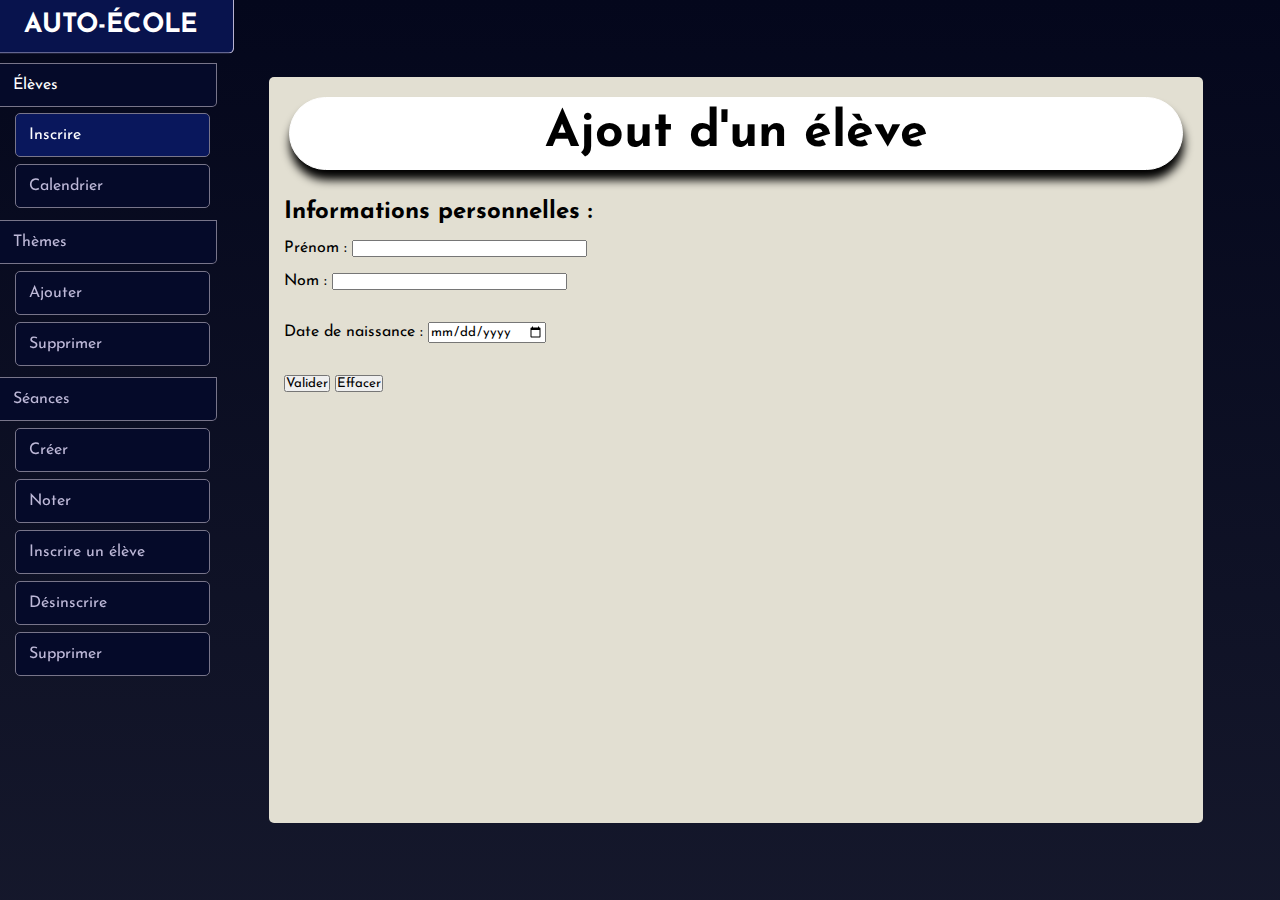
<file: auto-ecole/ajout_eleve.html>
<!DOCTYPE html>
<html lang="fr" dir="ltr">
<head>
	<meta charset="UTF-8">
	<title>Ajout d'un élève</title>
	<link rel="stylesheet" href="file.css">
</head>
<body>

<div class="site">
    <!-- Barre latérale, à inclure dans tous les fichiers -->
    <div class="barreGauche">
        <ul>
          <a href="autoecole.html" class="logo active"><li><h2>Auto-École</h2></li></a>
            <a href="consultation_eleve.php" class="sousactive theme"><li>Élèves</li></a>
              <a href="ajout_eleve.html" class="active soustheme"><li>Inscrire</li></a>
              <a href="visualisation_calendrier_eleve.php" class="soustheme"><li>Calendrier</li></a>
            <a href="consultation_theme.php" class="theme"><li>Thèmes</li></a>
              <a href="ajout_theme.html" class="soustheme"><li>Ajouter</li></a>
              <a href="suppression_theme.php" class="soustheme"><li>Supprimer</li></a>
            <a href="consultation_seance.php" class="theme"><li>Séances</li></a>
              <a href="ajout_seance.php" class="soustheme"><li>Créer</li></a>
							<a href="validation_seance.php" class="soustheme"><li>Noter</li></a>
              <a href="inscription_eleve.php" class="soustheme"><li>Inscrire un élève</li></a>
              <a href="desinscription_seance.php" class="soustheme"><li>Désinscrire</li></a>
              <a href="suppression_seance.php" class="soustheme"><li>Supprimer</li></a>
        </ul>
    </div>

    <!-- Page de droite -->
    <div class="pageDroite">
      <form action="ajouter_eleve.php" method="post">
				<h1>Ajout d'un élève</h1>

        <h2>Informations personnelles :</h2> <br>

        <label for="prenom">Prénom : </label>
				<input type="text" id="prenom" name="prenom" minlength="2" maxlength="30" size="30" required> <br> <br>

        <label for="nom">Nom : </label>
				<input type="text" id="nom" name="nom" minlength="2" maxlength="30" size="30" required> <br> <br> <br>

        <label for="datenaiss">Date de naissance : </label>
				<input type="date" id="datenaiss" name="datenaiss" required> <br> <br> <br>

        <input value="Valider" type="submit">
        <input value="Effacer" type="reset">
      </form>

    </div>
</div>
</body>
</html>
</file>
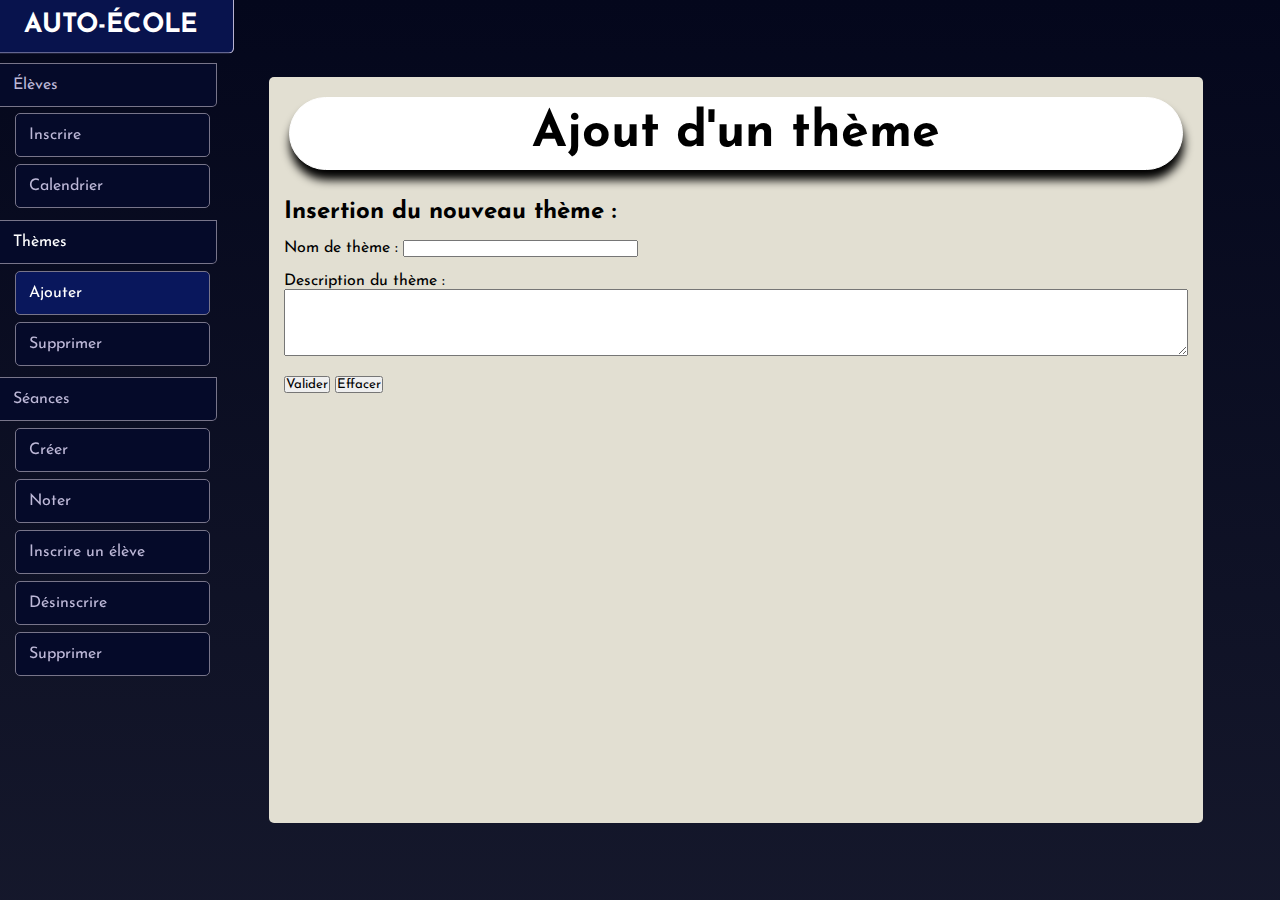
<file: auto-ecole/ajout_theme.html>
<!DOCTYPE html>
<html lang="fr" dir="ltr">
<head>
	<meta charset="UTF-8">
	<title>Ajout d'un thème</title>
	<link rel="stylesheet" href="file.css">
</head>
<body>

<div class="site">
    <!-- Barre latérale, à inclure dans tous les fichiers -->
    <div class="barreGauche">
        <ul>
          <a href="autoecole.html" class="active"><li><h2>Auto-École</h2></li></a>
            <a href="consultation_eleve.php" class="theme"><li>Élèves</li></a>
              <a href="ajout_eleve.html" class="soustheme"><li>Inscrire</li></a>
              <a href="visualisation_calendrier_eleve.php" class="soustheme"><li>Calendrier</li></a>
            <a href="consultation_theme.php" class="sousactive theme"><li>Thèmes</li></a>
              <a href="ajout_theme.html" class="active soustheme"><li>Ajouter</li></a>
              <a href="suppression_theme.php" class="soustheme"><li>Supprimer</li></a>
            <a href="consultation_seance.php" class="theme"><li>Séances</li></a>
              <a href="ajout_seance.php" class="soustheme"><li>Créer</li></a>
							<a href="validation_seance.php" class="soustheme"><li>Noter</li></a>
              <a href="inscription_eleve.php" class="soustheme"><li>Inscrire un élève</li></a>
              <a href="desinscription_seance.php" class="soustheme"><li>Désinscrire</li></a>
              <a href="suppression_seance.php" class="soustheme"><li>Supprimer</li></a>
        </ul>
    </div>

    <!-- Page de droite -->
    <div class="pageDroite">
      <form action="ajouter_theme.php" method="post">

				<h1>Ajout d'un thème</h1>

        <h2>Insertion du nouveau thème :</h2> <br>

        <label for="nom">Nom de thème : </label>
				<input type="text" id="nom" name="nom" minlength="3" maxlength="30" size="30" required> <br> <br>

        <label for="descriptif">Description du thème : </label>
				<textarea rows="5" id="descriptif" name="descriptif" style="width: 100%;" required></textarea> <br> <br>

        <input value="Valider" type="submit">
        <input value="Effacer" type="reset">
      </form>
    </div>
</div>
</body>
</html>
</file>
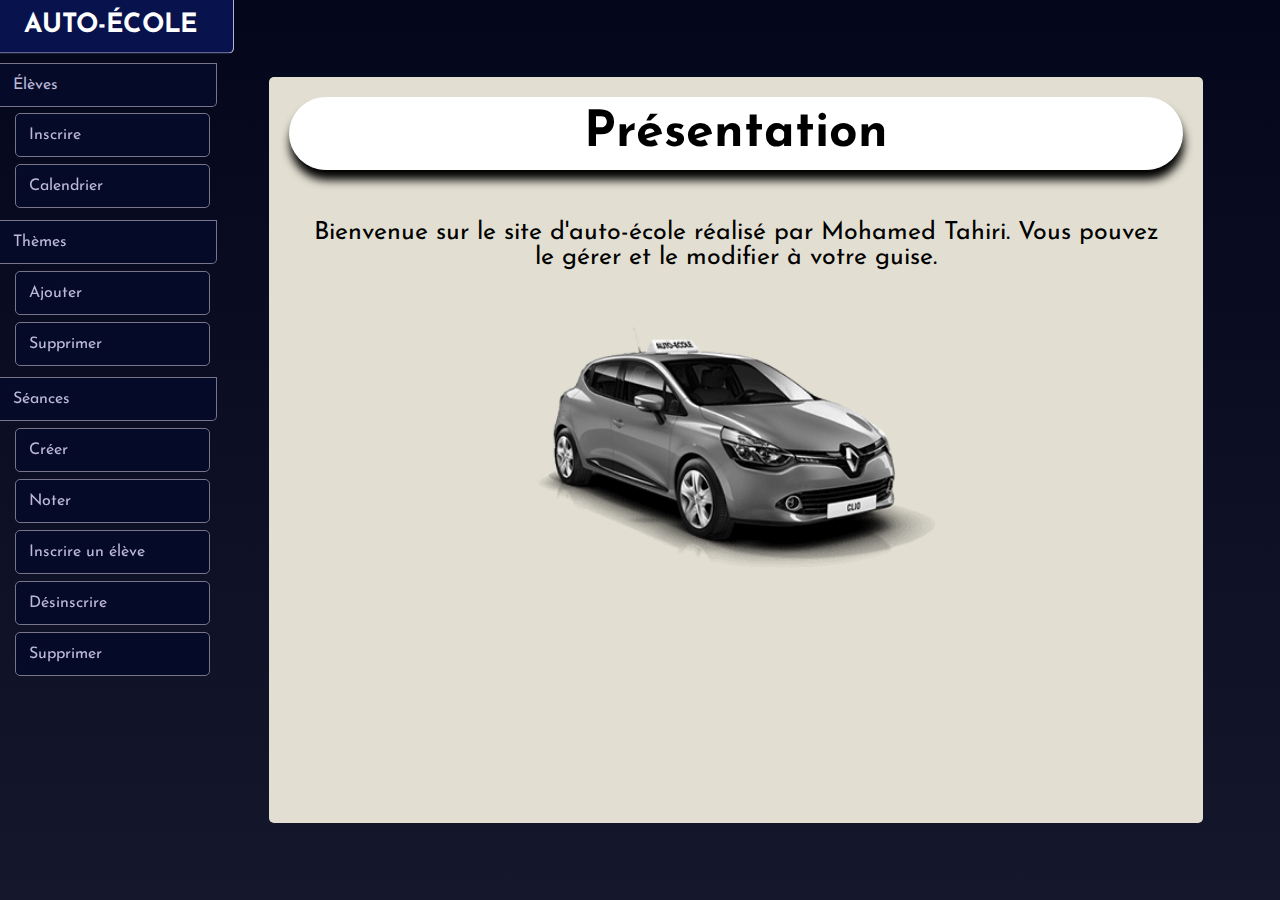
<file: auto-ecole/autoecole.html>
<!--

Voici le site d'auto-école réalisé par Mohamed Tahiri, TC02.

Ce fichier est la page d'accueil de mon site d'auto-école.
Je vais détailler le design HTML sur ce fichier et ce sera valable pour tout le reste car le modèle est le même.

Toutes les pages (y compris les bonus) ont été effectuées.
J'ai ajouté 3 pages de mon plein gré, accessibles en cliquant sur Thèmes et Séances et Supprimer dans l'onglet Séances.

-->


<!DOCTYPE html>
<html lang="fr" dir="ltr">
<head>
	<meta charset="UTF-8">
	<!-- La fenêtre sera nommée Auto-École -->
	<title>Auto-École</title>
	<!-- On lie notre fichier HTML avec une feuille CSS nommée file.css. -->
	<link rel="stylesheet" href="file.css">
</head>
<body>

<!-- On partage le site (un grand div) en deux parties (deux sous-div) :
				une barre latérale verticale à gauche et une page à droite sur la place qu'il reste. -->
<div class="site">
    <!-- Barre latérale, à inclure dans tous les fichiers -->
    <div class="barreGauche">
        <ul>
					<!-- la classe active permet d'éclaircir la case <li>
				 			 la classe sousactive permet de mettre le texte en blanc. -->
          <a href="autoecole.html" class="active"><li><h2>Auto-École</h2></li></a>
						<!-- la classe theme permet de grossir la case de telle sorte à ce qu'elle soit plus grosse que les sous-thèmes <li>
					 			 la classe soustheme permet de faire un formalisme pour les sous-thèmes. -->
            <a href="consultation_eleve.php" class="theme"><li>Élèves</li></a>
              <a href="ajout_eleve.html" class="soustheme"><li>Inscrire</li></a>
              <a href="visualisation_calendrier_eleve.php" class="soustheme"><li>Calendrier</li></a>

            <a href="consultation_theme.php" class="theme"><li>Thèmes</li></a>
              <a href="ajout_theme.html" class="soustheme"><li>Ajouter</li></a>
              <a href="suppression_theme.php" class="soustheme"><li>Supprimer</li></a>

            <a href="consultation_seance.php" class="theme"><li>Séances</li></a>
              <a href="ajout_seance.php" class="soustheme"><li>Créer</li></a>
              <a href="validation_seance.php" class="soustheme"><li>Noter</li></a>
              <a href="inscription_eleve.php" class="soustheme"><li>Inscrire un élève</li></a>
              <a href="desinscription_seance.php" class="soustheme"><li>Désinscrire</li></a>
              <a href="suppression_seance.php" class="soustheme"><li>Supprimer</li></a>
        </ul>
    </div>

    <!-- Page de droite -->
    <div class="pageDroite">
      <h1>Présentation</h1>
					<p>Bienvenue sur le site d'auto-école réalisé par Mohamed Tahiri. Vous pouvez le gérer et le modifier à votre guise.</p>

					<!-- Ce div permet de centrer une photo de voiture sur la page d'accueil. -->
					<div style="text-align: center;">
						<img src="logo_autoecole.png" width="400px" style="margin-top:30px">
					</div>

    </div>
</div>
</body>
</html>
</file>
<file: auto-ecole/file.css>
/* Importation d'une police jolie pour le site */
@import url('https://fonts.googleapis.com/css?family=Josefin+Sans&display=swap');


/* Attributs CSS qui seront automatiquement attribués à toutes les balises. */
*{
  margin: 0; /* Marge externe de haut, bas, gauche et droite. */
  padding: 0; /* Marge interne de haut, bas, gauche et droite. */
  box-sizing: border-box; /* Les dimensions en pourcentage seront calculées à partir de la taille du div où il est contenu. */
  list-style: none; /* Les listes (ul/li) n'auront pas de puces (-, 1), A), etc). */
  font-family: 'Josefin Sans', sans-serif; /* La police de base est Josefin Sans. */
}

/* attributs propres au div de classe site. */
.site{
  background: linear-gradient(180deg, rgba(4,7,28,1) 0%, rgba(255,255,255,1) 1500%); /* très léger dégradé de couleur en fond. */
  width: 100vw; /* 1OOvw/100vh = 100% de la taille de la fenêtre de l'utilisateur. */
  height: 100vh;
  display: flex; /* permet de rendre flexibles les sous-div. */
}

/* attributs propres au sous-div barreGauche. */

.site .barreGauche{
  width: 18%; /* largeur. */
  height: 100%; /* hauteur. */
  position: fixed; /* ne bouge pas même quand la page de droite est baissée ou montée. */
}

.site .barreGauche h2{
  color: #fff; /* blanc */
  text-transform: uppercase; /* le texte est mis en majuscule. */
  text-align: center; /* le texte est centré. */
}

/* active : classe pour mes besoins. */
.site .barreGauche .active{
  color: #fff;
  background: #09175c;
}

.site .barreGauche .sousactive{
  color: #fff;
}

.site .barreGauche .theme{
  margin-top: 5%;
  border-top: 1px solid #78758a;
  margin-right: 6%;
}

.site .barreGauche .soustheme{
  border-radius: 5px;
  margin-top: 3%;
  margin-bottom: 3%;
  margin-left: 15px;
  margin-right: 9%;
  border-left: 1px solid #78758a;
  border-top: 1px solid #78758a;
}

/* attributs pour nos boutons. */
.site .barreGauche ul a{
  transition: background .5s ease-in-out, transform .5s ease-in-out; /* transition de changement de couleur de fond et zoom progressifs. */

  margin-right: 3%; /* 3% de marge à droite. */
  margin-bottom: 5px;
  padding: 13px;
  border-bottom: 1px solid #78758a; /* bordure grise en bas et à droite. */
  border-right: 1px solid #78758a;
  border-bottom-right-radius: 5px; /* contours arrondis de 5 pixels. */

  color: #bdb8d7;
  background-color: #050a29;

  display: block; /* les boutons prennent toutes la place disponible au lieu de prendre juste le nécessaire par défaut. */
  overflow: hidden; /* lorsque la page est trop petite, le texte en trop est simplement caché. */

  text-decoration: none; /* pour éviter des soulignements automatiques. */
}

/* :hover modifie les attributs lorsque la souris de l'utilisateur passe au-dessus de la souris. */
.site .barreGauche ul a:hover{
  background-color: #08134d;
  transform: scale(1.1); /* la transformation grossira le bouton de 10%. */
  color: #fff;
  border-bottom: 1px solid #bdb8d7;
  border-right: 1px solid #bdb8d7;
}

.site .barreGauche .theme:hover{
  color: #fff;
  border-top: 1px solid #bdb8d7;
}

.site .barreGauche .soustheme:hover{
  color: #fff;
  border-left: 1px solid #bdb8d7;
  border-top: 1px solid #bdb8d7;
}



.site .pageDroite{
  padding: 15px;
  width: 100%;
  margin: 6%;
  margin-left: 21%;
  background: #E2DFD2;
  border-radius: 5px;
}

.site .pageDroite h1{
  padding: 10px;
  font-size: 50px;
  border-radius: 50px;
  border: 1px solid #fff;
  background-color: #fff;
  color: #000;
  text-align: center;
  margin: 5px;
  margin-bottom: 30px;
  box-shadow: 1px 10px 10px; /* permet de faire une ombre à notre zone h1. */
}

.site .pageDroite p{
  padding: 20px;
  text-align:center;
  font-size: 25px;
  color: #000;
  margin: 5px;
}
</file>
